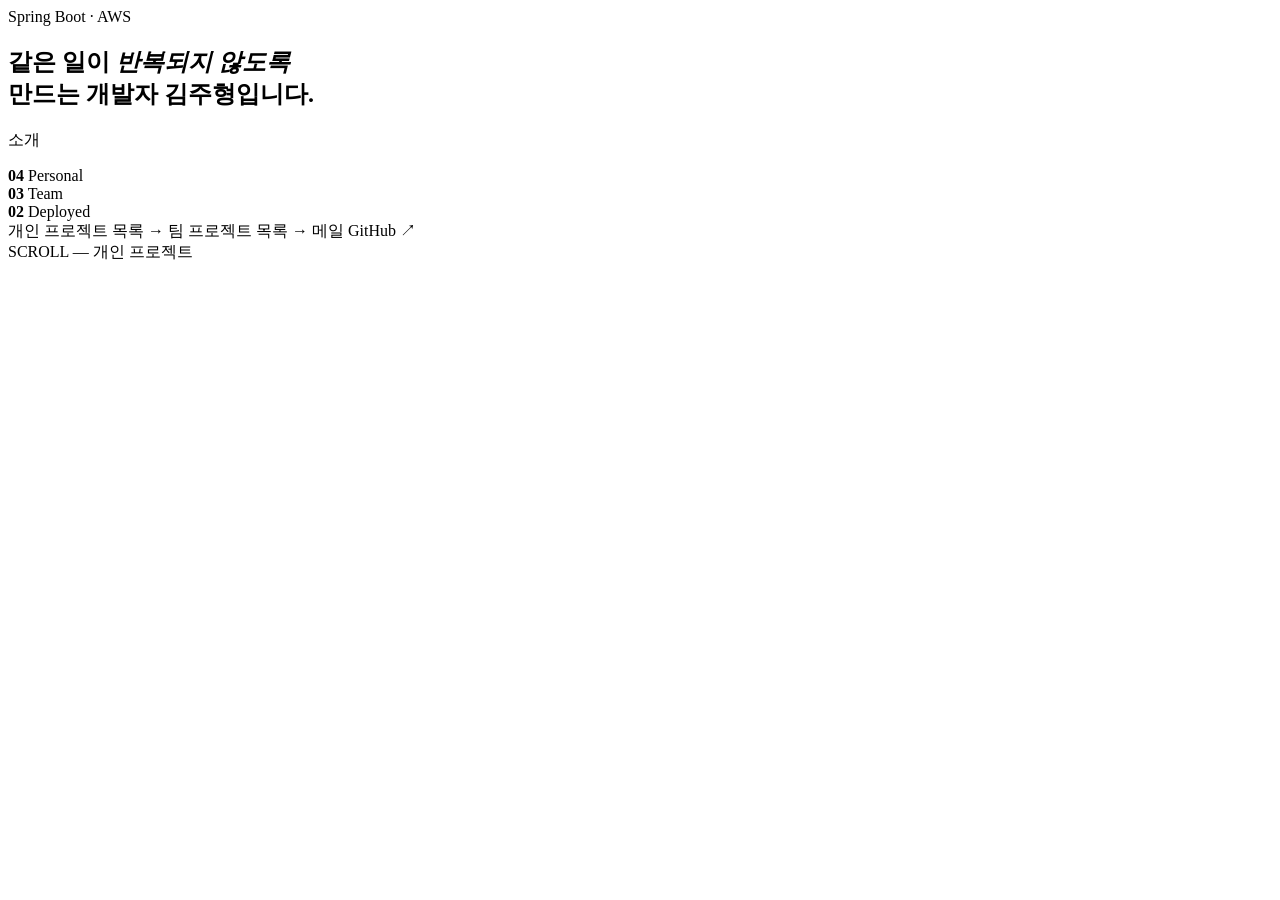
<file: src/main/resources/templates/index.html>
<!DOCTYPE html>
<html lang="ko" xmlns:th="http://www.thymeleaf.org">
<head th:replace="~{layout/base :: head(${owner.name} + ' · 포트폴리오')}">
    <meta charset="UTF-8">
    <title>포트폴리오</title>
</head>
<body class="home">

<aside th:replace="~{layout/base :: rail}"></aside>

<main id="app">

    <section class="sec" data-section="home">
        <div class="grid-bg"></div>
        <div class="sec-body intro">
            <span class="lab">Spring Boot · AWS</span>
            <h1 class="hero">같은 일이 <em>반복되지 않도록</em><br>만드는 개발자 김주형입니다.</h1>
            <p class="lead" th:text="${owner.intro}">소개</p>

            <div class="stats">
                <div class="stat">
                    <b th:text="${#numbers.formatInteger(personalProjects.size(), 2)}">04</b>
                    <span>Personal</span>
                </div>
                <div class="stat">
                    <b th:text="${#numbers.formatInteger(teamProjects.size(), 2)}">03</b>
                    <span>Team</span>
                </div>
                <div class="stat">
                    <b th:text="${#numbers.formatInteger(deployedCount, 2)}">02</b>
                    <span>Deployed</span>
                </div>
            </div>

            <div class="chips">
                <a class="chip go" th:href="@{/personal}">개인 프로젝트 목록 →</a>
                <a class="chip go" th:href="@{/team}">팀 프로젝트 목록 →</a>
                <a class="chip" th:href="'mailto:' + ${owner.email}" th:text="${owner.email}">메일</a>
                <a th:if="${owner.githubLinked}" class="chip" th:href="${owner.github}" target="_blank" rel="noopener">GitHub ↗</a>
            </div>

            <div class="hint"><i></i> SCROLL — 개인 프로젝트</div>
        </div>
    </section>

    <section th:replace="~{fragments/project :: homeSection(${personalKind}, ${personalProjects})}"></section>
    <section th:replace="~{fragments/project :: homeSection(${teamKind}, ${teamProjects})}"></section>

</main>

<script th:src="@{/js/slider.js}" defer></script>
</body>
</html>
</file>
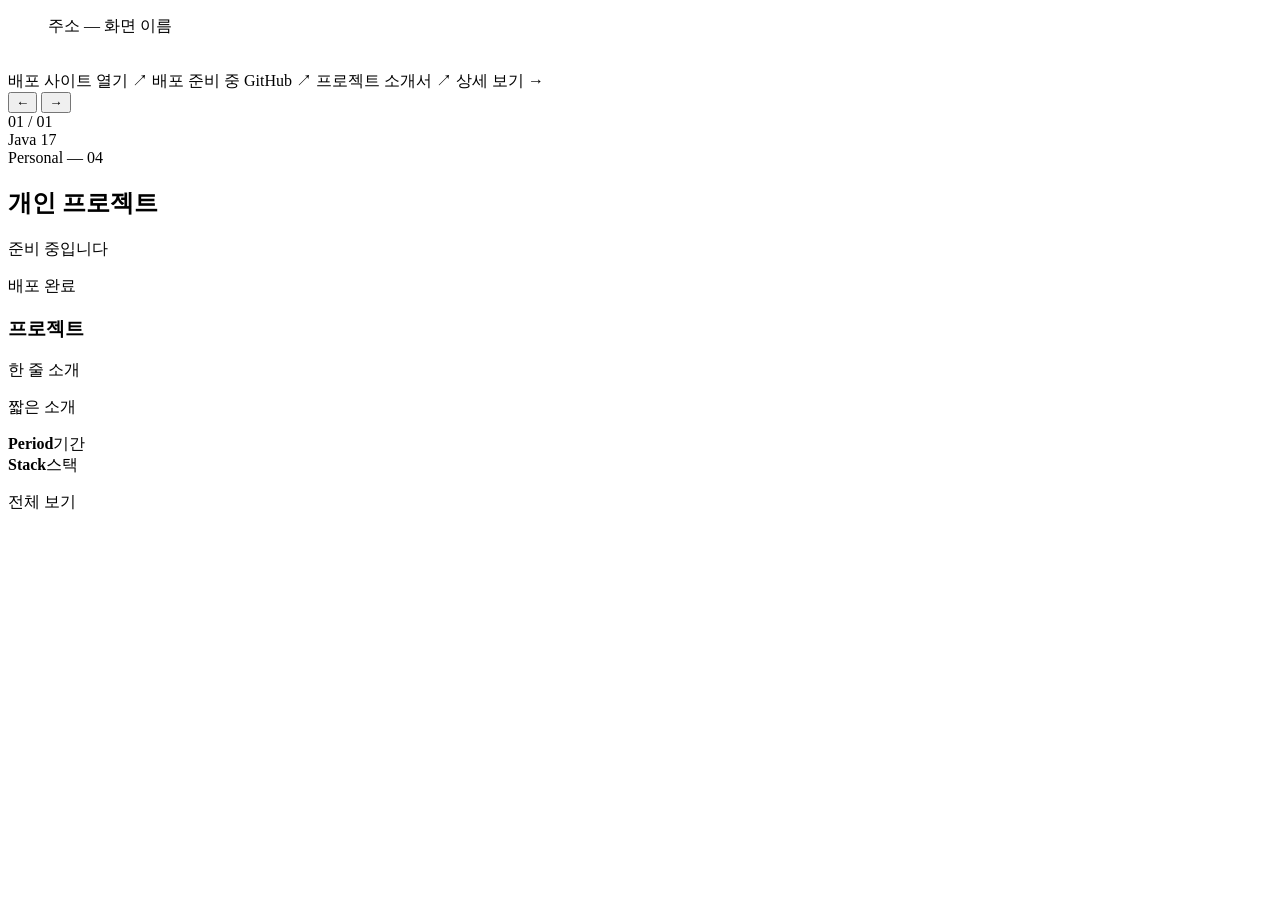
<file: src/main/resources/templates/fragments/project.html>
<!DOCTYPE html>
<html lang="ko" xmlns:th="http://www.thymeleaf.org">
<body>

<!-- 화면 이미지 한 장 (브라우저 창 모양 틀) -->
<figure class="shot" th:fragment="frame(project, shot)">
    <div class="bar">
        <i></i><i></i><i></i>
        <span th:text="${(project.deployed ? project.liveUrl : project.slug + '.local') + ' — ' + shot.label}">주소 — 화면 이름</span>
    </div>
    <img th:src="@{${shot.image}}" th:alt="${project.name + ' ' + shot.label + ' 화면'}" alt="">
</figure>

<!-- 배포 사이트 · 저장소 · 상세 링크 -->
<div class="acts" th:fragment="actions(project, showDetail)">
    <a th:if="${project.deployed}" class="chip go"
       th:href="${project.liveUrl}" target="_blank" rel="noopener">배포 사이트 열기 ↗</a>
    <span th:unless="${project.deployed}" class="chip" aria-disabled="true">배포 준비 중</span>
    <a th:if="${project.repoLinked}" class="chip"
       th:href="${project.repoUrl}" target="_blank" rel="noopener">GitHub ↗</a>
    <a th:if="${project.deckLinked}" class="chip"
       th:href="${project.deckUrl}" target="_blank" rel="noopener">프로젝트 소개서 ↗</a>
    <a th:if="${showDetail}" class="chip" th:href="@{'/projects/' + ${project.slug}}">상세 보기 →</a>
</div>

<!-- 슬라이더 조작부 -->
<div class="ctrl" th:fragment="controls(total)" th:if="${total > 1}">
    <button class="nav-b" type="button" data-prev aria-label="이전 화면">&#8592;</button>
    <button class="nav-b" type="button" data-next aria-label="다음 화면">&#8594;</button>
    <div class="dots" data-dots></div>
    <span class="count" data-count
          th:text="'01 / ' + ${#numbers.formatInteger(total, 2)}">01 / 01</span>
</div>

<!-- 기술 스택 -->
<div class="stack" th:fragment="stack(items)">
    <span class="tech" th:each="tech : ${items}" th:text="${tech}">Java 17</span>
</div>

<!-- 메인의 프로젝트 구역: 대표 화면 한 장씩 슬라이드로 넘긴다 -->
<section class="sec" th:fragment="homeSection(kind, projects)" th:attr="data-section=${kind.path}">
    <div class="grid-bg"></div>
    <div class="sec-body">
        <span class="lab" th:text="${kind.labelEn} + ' — ' + ${#numbers.formatInteger(projects.size(), 2)}">Personal — 04</span>
        <h2 class="sh" th:text="${kind.label}">개인 프로젝트</h2>

        <p class="empty" th:if="${projects.isEmpty()}"
           th:text="'등록된 ' + ${kind.label} + '가 아직 없습니다.'">준비 중입니다</p>

        <th:block th:unless="${projects.isEmpty()}">
        <div class="slider" data-slider tabindex="0" role="region"
             th:attr="aria-label=${kind.label} + ' 슬라이드'">
            <div class="slider-window">
                <div class="slider-track" data-track>
                    <div class="slide" data-slide th:each="project : ${projects}">
                        <div class="pane">
                            <figure th:replace="~{fragments/project :: frame(${project}, ${project.coverShot})}"></figure>
                            <div class="pinfo">
                                <span class="lab dim" th:text="${project.sample} ? '예시 데이터' : '배포 완료'">배포 완료</span>
                                <h3 class="nm" th:text="${project.name}">프로젝트</h3>
                                <div class="tg" th:text="${project.tagline}">한 줄 소개</div>
                                <p th:text="${project.summary}">짧은 소개</p>
                                <div class="meta">
                                    <div><b>Period</b><span th:text="${project.period}">기간</span></div>
                                    <div><b>Stack</b><span th:text="${#strings.listJoin(project.primaryStack, ' · ')}">스택</span></div>
                                </div>
                                <div th:replace="~{fragments/project :: actions(${project}, true)}"></div>
                            </div>
                        </div>
                    </div>
                </div>
            </div>
            <div th:replace="~{fragments/project :: controls(${projects.size()})}"></div>
        </div>

        <p class="more">
            <a class="back" th:href="@{'/' + ${kind.path}}" th:text="${kind.label} + ' 전체 보기 →'">전체 보기</a>
        </p>
        </th:block>
    </div>
</section>

</body>
</html>
</file>
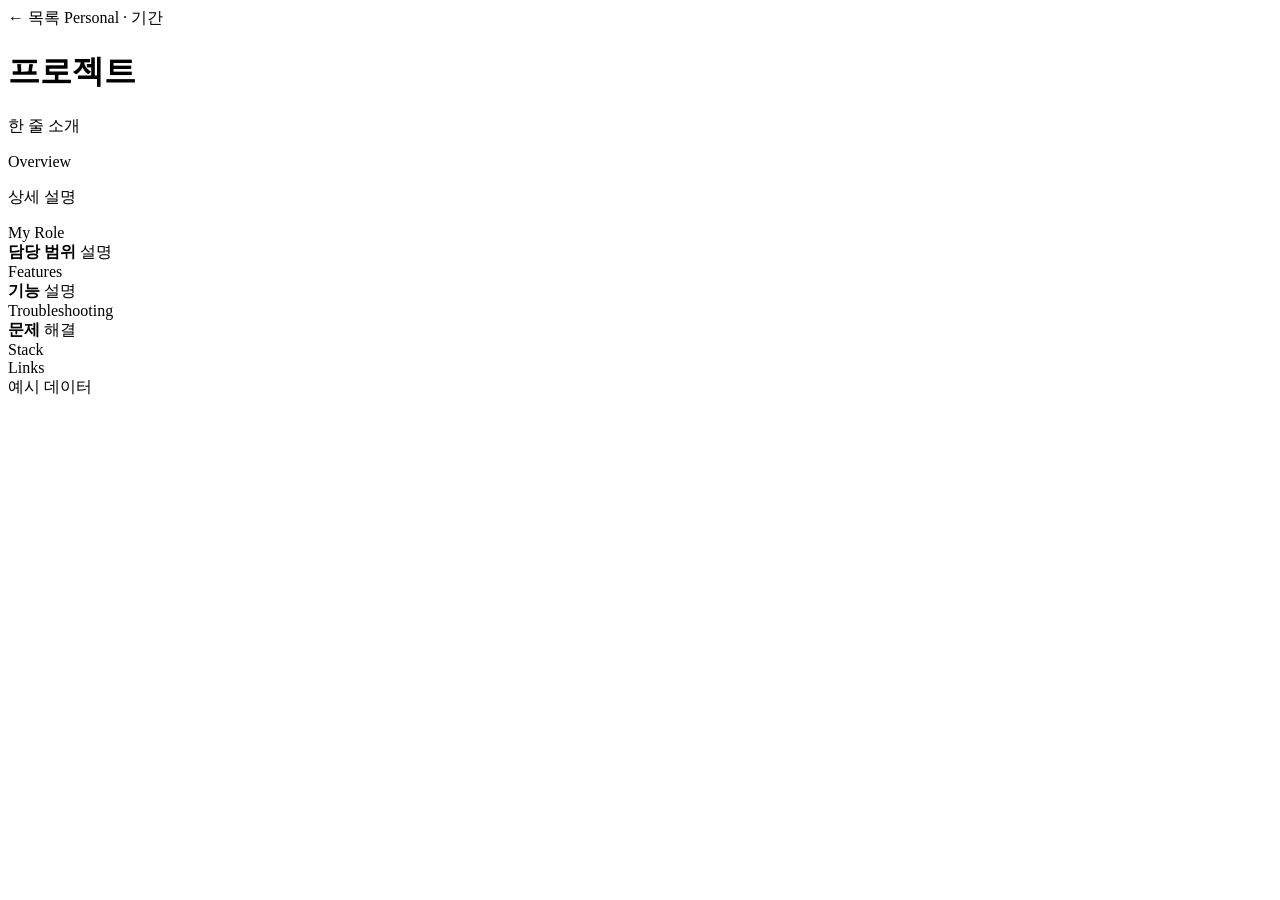
<file: src/main/resources/templates/project/detail.html>
<!DOCTYPE html>
<html lang="ko" xmlns:th="http://www.thymeleaf.org">
<head th:replace="~{layout/base :: head(${project.name} + ' · ' + ${owner.name})}">
    <meta charset="UTF-8">
    <title>프로젝트 상세</title>
</head>
<body>

<aside th:replace="~{layout/base :: rail}"></aside>

<main id="app">
    <div class="page">

        <div class="phead">
            <a class="back" th:href="@{'/' + ${project.kind.path}}"
               th:text="'← ' + ${project.kind.label}">← 목록</a>
            <span class="lab lab-block"
                  th:text="${project.kind.labelEn} + ' · ' + ${project.period}">Personal · 기간</span>
            <h1 class="sh" th:text="${project.name}">프로젝트</h1>
            <div class="tg" th:text="${project.tagline}">한 줄 소개</div>
        </div>

        <div class="dgrid">
            <div class="dshots">
                <div class="slider" data-slider tabindex="0" role="region"
                     th:attr="aria-label=${project.name} + ' 화면 갤러리'">
                    <div class="slider-window">
                        <div class="slider-track" data-track>
                            <div class="slide" data-slide th:each="shot : ${project.shots}">
                                <figure th:replace="~{fragments/project :: frame(${project}, ${shot})}"></figure>
                            </div>
                        </div>
                    </div>
                    <div th:replace="~{fragments/project :: controls(${project.shots.size()})}"></div>
                </div>
            </div>

            <div class="dblocks">
                <div class="block">
                    <span class="lab">Overview</span>
                    <p class="prose" th:each="para : ${project.description}" th:text="${para}">상세 설명</p>
                </div>

                <div class="block" th:if="${!project.contributions.isEmpty()}">
                    <span class="lab">My Role</span>
                    <div class="item" th:each="part : ${project.contributions}">
                        <b th:text="${part.title}">담당 범위</b>
                        <span th:text="${part.body}">설명</span>
                    </div>
                </div>

                <div class="block">
                    <span class="lab">Features</span>
                    <div class="item" th:each="feature : ${project.features}">
                        <b th:text="${feature.title}">기능</b>
                        <span th:text="${feature.body}">설명</span>
                    </div>
                </div>

                <div class="block" th:if="${!project.issues.isEmpty()}">
                    <span class="lab">Troubleshooting</span>
                    <div class="item" th:each="issue : ${project.issues}">
                        <b th:text="${issue.title}">문제</b>
                        <span th:text="${issue.body}">해결</span>
                    </div>
                </div>
            </div>

            <aside class="side">
                <span class="lab">Stack</span>
                <div th:replace="~{fragments/project :: stack(${project.stack})}"></div>
                <div class="gap"></div>
                <span class="lab">Links</span>
                <div th:replace="~{fragments/project :: actions(${project}, false)}"></div>
                <div th:if="${project.sample}"><span class="sample">예시 데이터</span></div>
            </aside>
        </div>

    </div>
</main>

<script th:src="@{/js/slider.js}" defer></script>
</body>
</html>
</file>
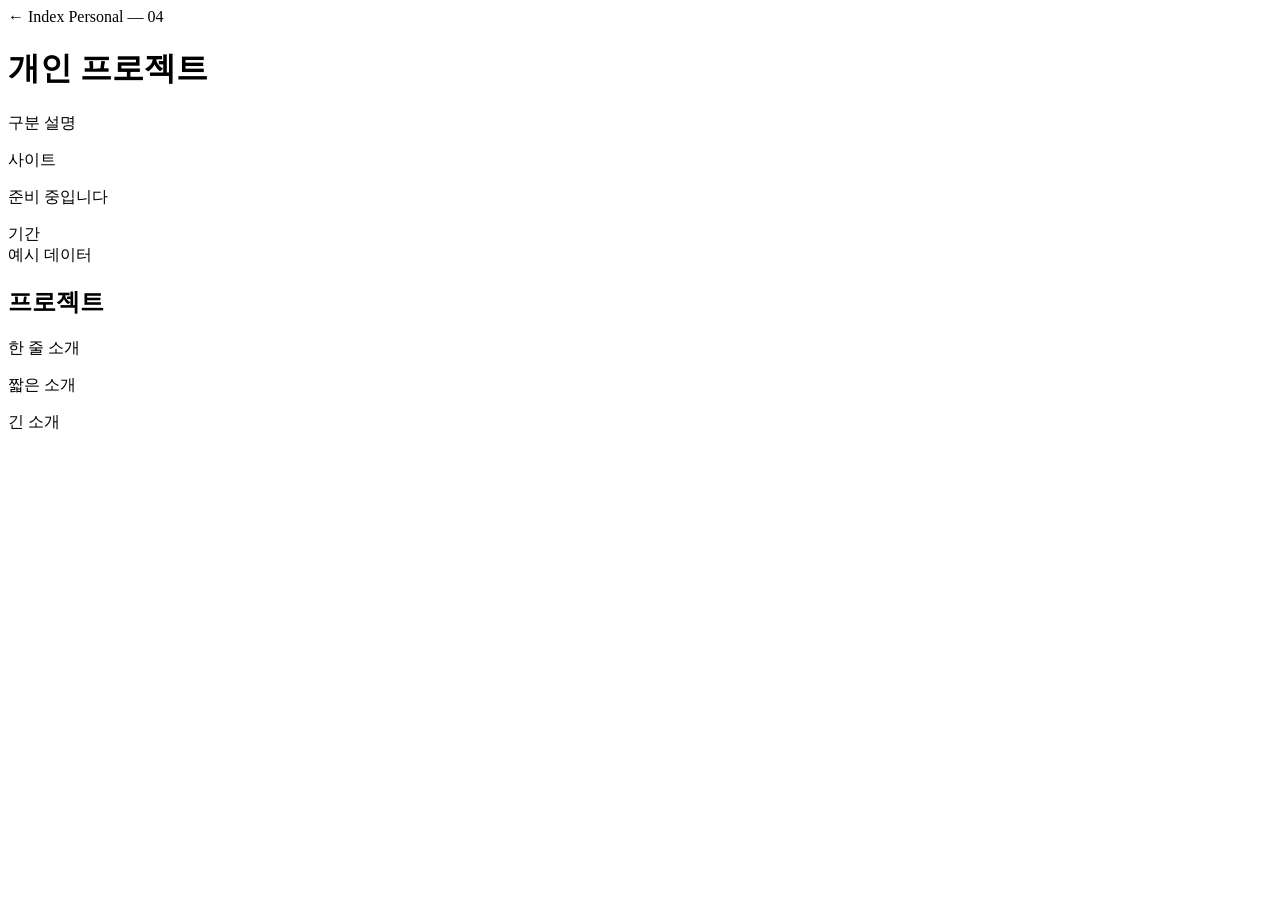
<file: src/main/resources/templates/project/list.html>
<!DOCTYPE html>
<html lang="ko" xmlns:th="http://www.thymeleaf.org">
<head th:replace="~{layout/base :: head(${kind.label} + ' · ' + ${owner.name})}">
    <meta charset="UTF-8">
    <title>프로젝트</title>
</head>
<body>

<aside th:replace="~{layout/base :: rail}"></aside>

<main id="app">
    <div class="page">

        <div class="phead">
            <a class="back" th:href="@{/}">← Index</a>
            <span class="lab lab-block"
                  th:text="${kind.labelEn} + ' — ' + ${#numbers.formatInteger(projects.size(), 2)}">Personal — 04</span>
            <h1 class="sh" th:text="${kind.label}">개인 프로젝트</h1>
            <p class="lead" th:text="${kind.lead}">구분 설명</p>
        </div>

        <!-- 배포된 프로젝트로 바로 가는 줄. 목록을 그대로 걸러 쓰므로 항목이 늘면 칩도 는다 -->
        <div class="sites-wrap" th:if="${!liveProjects.isEmpty()}">
            <nav class="sites" aria-label="배포 사이트 바로가기">
                <a th:each="p : ${liveProjects}" class="chip go" th:href="${p.liveUrl}"
                   target="_blank" rel="noopener"
                   th:text="${p.name} + ' 사이트 ↗'">사이트</a>
            </nav>
        </div>

        <p class="empty" th:if="${projects.isEmpty()}"
           th:text="'등록된 ' + ${kind.label} + '가 아직 없습니다.'">준비 중입니다</p>

        <div class="rows">
            <article class="row" th:each="project : ${projects}">

                <div class="slider" data-slider tabindex="0" role="region"
                     th:attr="aria-label=${project.name} + ' 화면 슬라이드'">
                    <div class="slider-window">
                        <div class="slider-track" data-track>
                            <div class="slide" data-slide th:each="shot : ${project.shots}">
                                <figure th:replace="~{fragments/project :: frame(${project}, ${shot})}"></figure>
                            </div>
                        </div>
                    </div>
                    <div th:replace="~{fragments/project :: controls(${project.shots.size()})}"></div>
                </div>

                <div class="pinfo">
                    <span class="lab dim"
                          th:text="${project.period} + (${project.sample} ? '' : ' · 배포 완료')">기간</span>
                    <div th:if="${project.sample}"><span class="sample">예시 데이터</span></div>
                    <h2 th:text="${project.name}">프로젝트</h2>
                    <div class="tg" th:text="${project.tagline}">한 줄 소개</div>
                    <p th:text="${project.summary}">짧은 소개</p>
                    <p class="desc" th:if="${!#lists.isEmpty(project.description)}"
                       th:text="${project.description[0]}">긴 소개</p>
                    <div th:replace="~{fragments/project :: stack(${project.stack})}"></div>
                    <div th:replace="~{fragments/project :: actions(${project}, true)}"></div>
                </div>

            </article>
        </div>

    </div>
</main>

<script th:src="@{/js/slider.js}" defer></script>
<script th:src="@{/js/sites.js}" defer></script>
</body>
</html>
</file>
